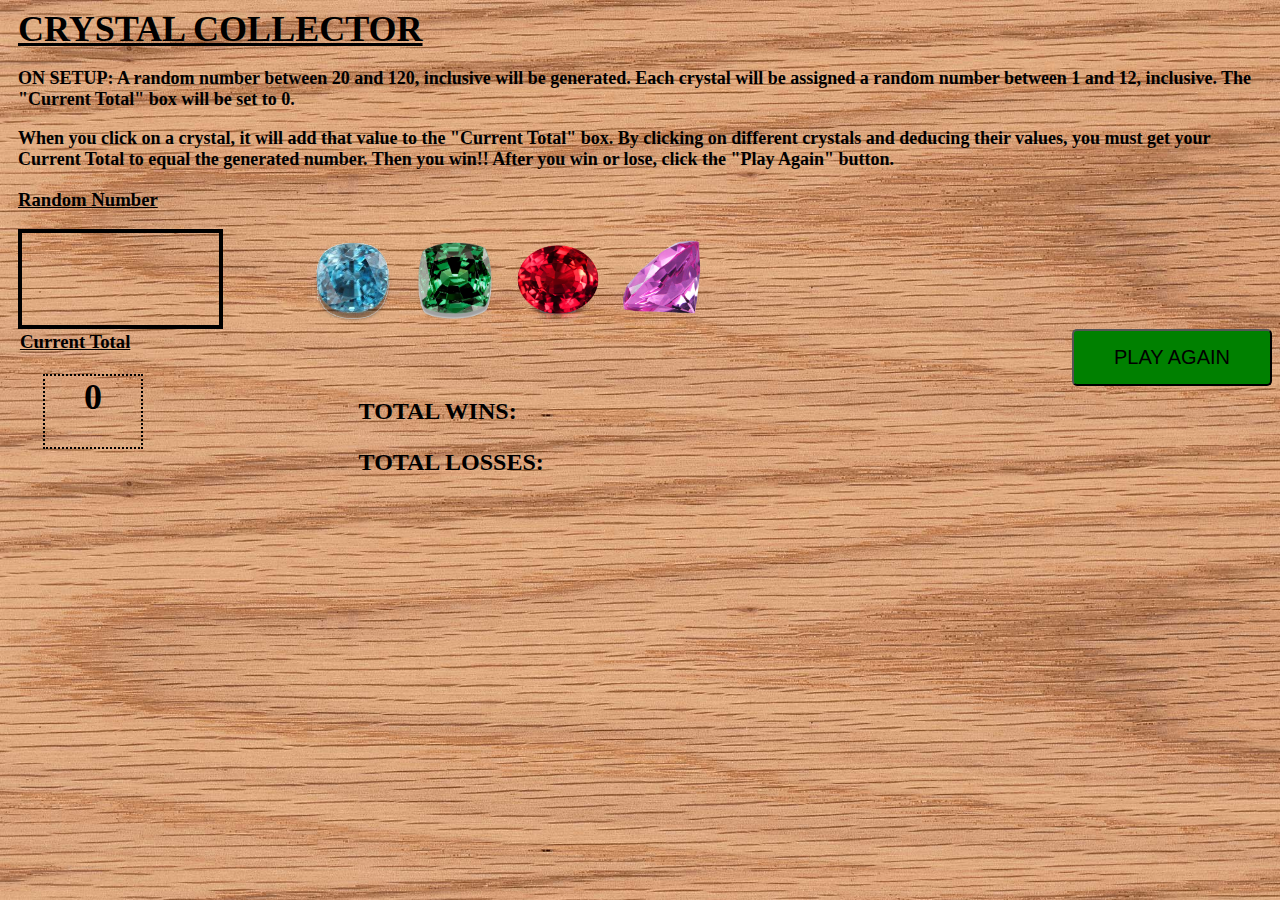
<file: index.html>
<!DOCTYPE html>
<html lang="en">

<head>
    <meta charset="UTF-8">
    <!-- Added link to the jQuery Library -->
    <script src="https://code.jquery.com/jquery-2.2.3.js" integrity="sha256-laXWtGydpwqJ8JA+X9x2miwmaiKhn8tVmOVEigRNtP4=" crossorigin="anonymous"></script>
    <!-- Added link to the javascript file -->
    <script src="assets/javascript/game.js"></script>
    <!-- Added a link to Bootstrap-->
    <link rel="stylesheet" href="https://maxcdn.bootstrapcdn.com/bootstrap/3.3.6/css/bootstrap.min.css" integrity="sha384-1q8mTJOASx8j1Au+a5WDVnPi2lkFfwwEAa8hDDdjZlpLegxhjVME1fgjWPGmkzs7" crossorigin="anonymous">
    <!--  <link rel="stylesheet" href=assets/css/reset.css>
 -->
    <link rel="stylesheet" href="assets/css/style.css">
    <title> JJW Crystal Collector </title>
</head>

<body>
    <audio loop autoplay alt="www.bensound.com" src="assets/av/bensound.mp3"></audio>
    <div class="container">
        <div style=" text-decoration: underline; font-size: 36px;" class="row" id="one">
            CRYSTAL COLLECTOR
        </div>
        <div class="row" id="two">
            <div class="col-md-12">
                <p>
                    ON SETUP: A random number between 20 and 120, inclusive will be generated. Each crystal will be assigned a random number between 1 and 12, inclusive. The "Current Total" box will be set to 0.
                </p>
                <p>
                    When you click on a crystal, it will add that value to the "Current Total" box. By clicking on different crystals and deducing their values, you must get your Current Total to equal the generated number. Then you win!! After you win or lose, click the "Play Again" button. </p>
            </div>
        </div>
        <div class="row" id="three">
            <h3 style="font-weight: 700; text-decoration: underline; ">Random Number</h3>
            <div id="genNumber">
            </div>
            <div id="crystals">
                <img class="gem blues" id="blue" alt="colored-gem" src="assets/images/blue.png">
                <img class="gem greens" id="green" alt="colored-gem" src="assets/images/green.png">
                <img class="gem reds" id="red" alt="colored-gem" src="assets/images/red.png">
                <img class="gem purples" id="purple" alt="colored-gem" src="assets/images/purple.png">
            </div>
        </div>
        <div class="row" id="five">
            <button style="width: 200px; border-radius: 5px; background-color: green; font-size: 20px; float: right; padding: 15px; margin-left: 25px;" id="buttonreset">PLAY AGAIN</button>
            <h3 style="padding: 2px;text-align: left; text-decoration: underline; font-weight: 700;"> Current Total</h3>
            <div class="scorebox">
                <p class="scorecount"> &nbsp; TOTAL WINS: &nbsp; <span id="wins"></span></p>
                <p class="scorecount"> &nbsp; TOTAL LOSSES: &nbsp;<span id="loss"></span></p>
            </div>
            <div class="totscore">0
            </div>
        </div>
    </div>
</body>

</html>
</file>
<file: assets/css/style.css>
* {
    box-sizing: border-box;
}

body {
    background-image: url("../images/redoak.jpg");
    background-size: cover;
    position: absolute;
    z-index: -1;
    font-weight: 900;
    font-size: 16px;
    color: black;
}

p {
    font-size: 18px;
}

.container {
    margin-left: 10px;
}

.row {
    margin-bottom: 5px;
}

.col-md-1 {
    margin-right: 5px;
}

#genNumber {
    float: left;
    height: 100px;
    width: 205px;
    text-align: center;
    border: solid 4px black;
    font-size: 36px;
}

#crystals {
    float: left;
    margin-left: 75px;
}

img.gem {
    float: left;
    width: 100px;
    height: 100px;
    cursor: pointer;
    margin-right: 5px;
}

.reds,
.purples,
.greens,
.blues {
    -webkit-transition-property: -webkit-transform;
    -webkit-transition-duration: 10s;
    -webkit-animation-name: rotate;
    -webkit-animation-duration: 5s;
    -webkit-animation-iteration-count: infinite;
    -webkit-animation-timing-function: linear;
}

@-webkit-keyframes rotate {
    from {
        -webkit-transform: rotateZ(0deg);
    }
    to {
        -webkit-transform: rotateZ(360deg);
    }
}

#five {
    clear: both;
}

.totscore {
    float: left;
    height: 75px;
    width: 100px;
    border: dotted 2px black;
    text-align: center;
    margin-left: 25px;
    margin-right: 10px;
    font-size: 36px;
}

.scorebox {
    float: right;
    height: 150px;
    width: 400px;
    margin-right: 300px;
}

.scorecount {
    font-size: 24px;
}
</file>
